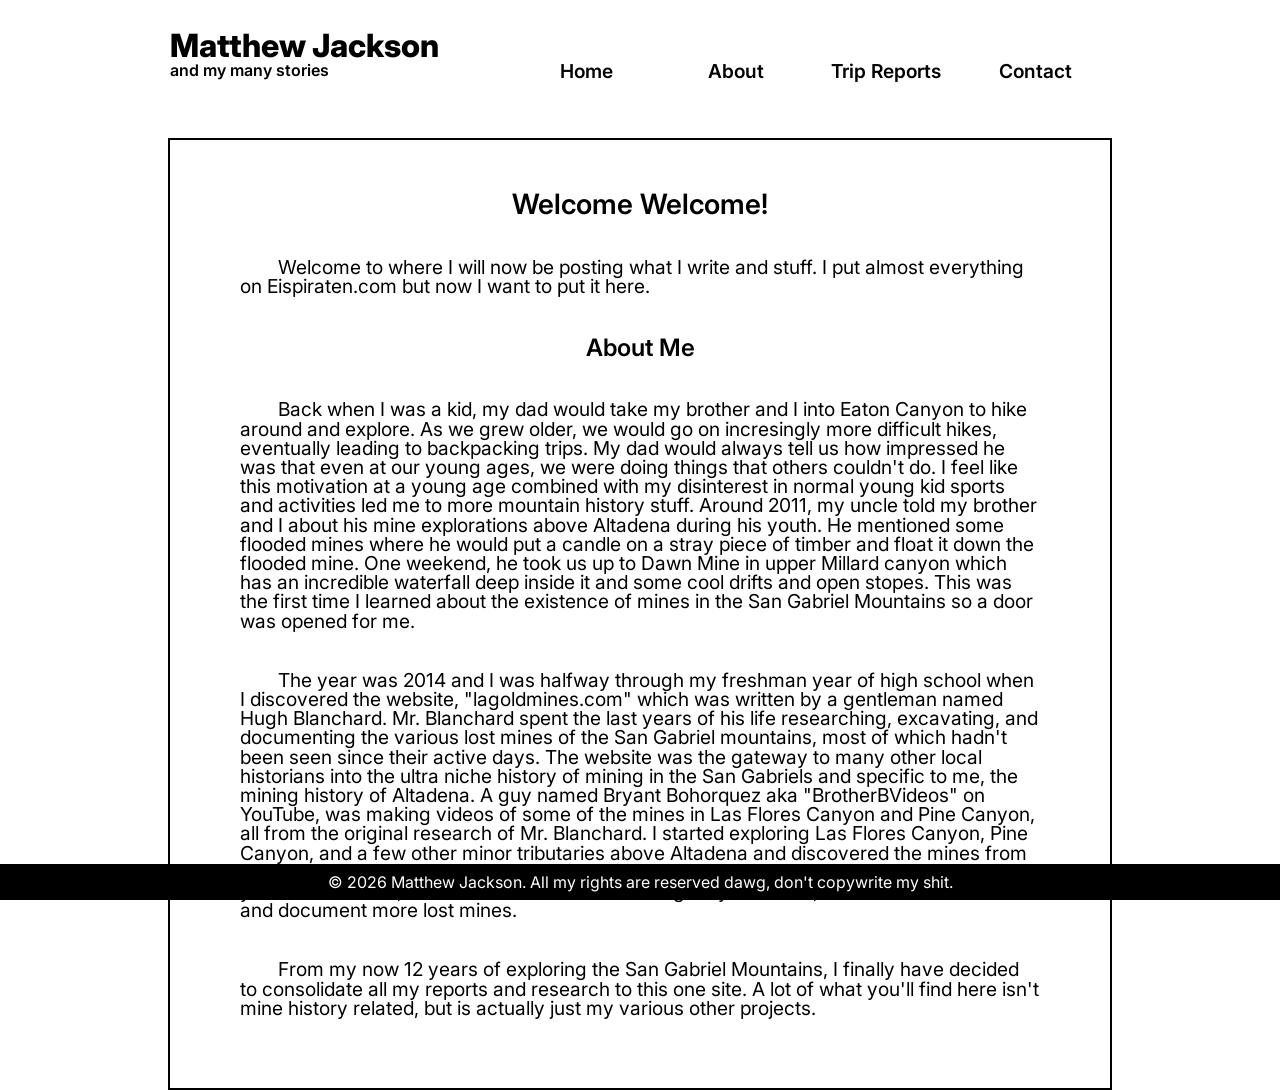
<file: index.html>
<!DOCTYPE html>
<html lang="en">
  <head>
    <script>
      window.dataLayer = window.dataLayer || [];
      function gtag(){dataLayer.push(arguments);}
      gtag('js', new Date());

      gtag('config', 'G-TF7VLJ75JT');
    </script>
    <meta charset="UTF-8" />
    <meta name="viewport" content="width=device-width, initial-scale=1.0" />
    <title>Matthew Jackson and my many stories</title>
    <link rel="stylesheet" href="css/style.css" />
    <script defer src="js/scripts.js"></script>
  </head>
  <body>
    <header>
      <h1>
        <a href="index.html">Matthew Jackson</a>
      </h1>
      <p>
        and my many stories
      </p>
      <nav>
        <div class="container" id="bars">
          <div class="bar1"></div>
          <div class="bar2"></div>
          <div class="bar3"></div>
        </div>
        <ul id="Menu">
          <li><a class="nav-items" href="index.html">Home</a></li>
          <li><a class="nav-items" href="index.html#about">About</a></li>
          <li><a class="nav-items" href="tripreports.html">Trip Reports</a></li>
          <li><a class="nav-items" href="index.html#">Contact</a></li>
        </ul>
      </nav>
    </header>

    <main>
      <h2>
        Welcome Welcome!
      </h2>
      <p>
        Welcome to where I will now be posting what I write and stuff. I put almost everything on Eispiraten.com but now I want to put it here.
      </p>
      <section id="about">
        <h3>
          About Me
        </h3>
        <p>
          Back when I was a kid, my dad would take my brother and I into Eaton Canyon to hike around and explore. As we grew older, we would go on incresingly more difficult hikes, eventually 
          leading to backpacking trips. My dad would always tell us how impressed he was that even at our young ages, we were doing things that others couldn't do. 
          I feel like this motivation at a young age combined with my disinterest in normal young kid sports and activities led me to more mountain history stuff. Around 2011, my uncle told my brother and I about his mine explorations above Altadena during his youth.
          He mentioned some flooded mines where he would put a candle on a stray piece of timber and float it down the flooded mine. One weekend, he took us up to Dawn Mine in upper Millard canyon which has an incredible waterfall deep inside it and some cool drifts and open stopes. This was the first time I learned about 
          the existence of mines in the San Gabriel Mountains so a door was opened for me.
        </p>
        <p>
          The year was 2014 and I was halfway through my freshman year of high school when I discovered the website, "lagoldmines.com" which was written by a gentleman named Hugh Blanchard. Mr. Blanchard spent the last years of his life researching, excavating, and documenting the various lost mines of the San Gabriel mountains, most of which hadn't been seen since their active days.
          The website was the gateway to many other local historians into the ultra niche history of mining in the San Gabriels and specific to me, the mining history of Altadena. A guy named Bryant Bohorquez aka "BrotherBVideos" on YouTube, was making videos of some of the mines in Las Flores Canyon and Pine Canyon, all from the original research of Mr. Blanchard. 
          I started exploring Las Flores Canyon, Pine Canyon, and a few other minor tributaries above Altadena and discovered the mines from the blog posts, as well as new ones that I excavated!
          Between the forum Eispiraten, some youtube channels, and other friends I made through my research, I was able to excavate and document more
          lost mines.
        </p>
        <p>
          From my now 12 years of exploring the San Gabriel Mountains, I finally have decided to consolidate all my reports and research to this one site. A lot of what you'll find here isn't mine history related, but is actually just my various other projects.
        </p>
      </section>
    </main>
    <footer id="short-footer">
      <p>&copy; 2026 Matthew Jackson. All my rights are reserved dawg, don't copywrite my shit.</p>
    </footer>
  </body>
</html>
</file>
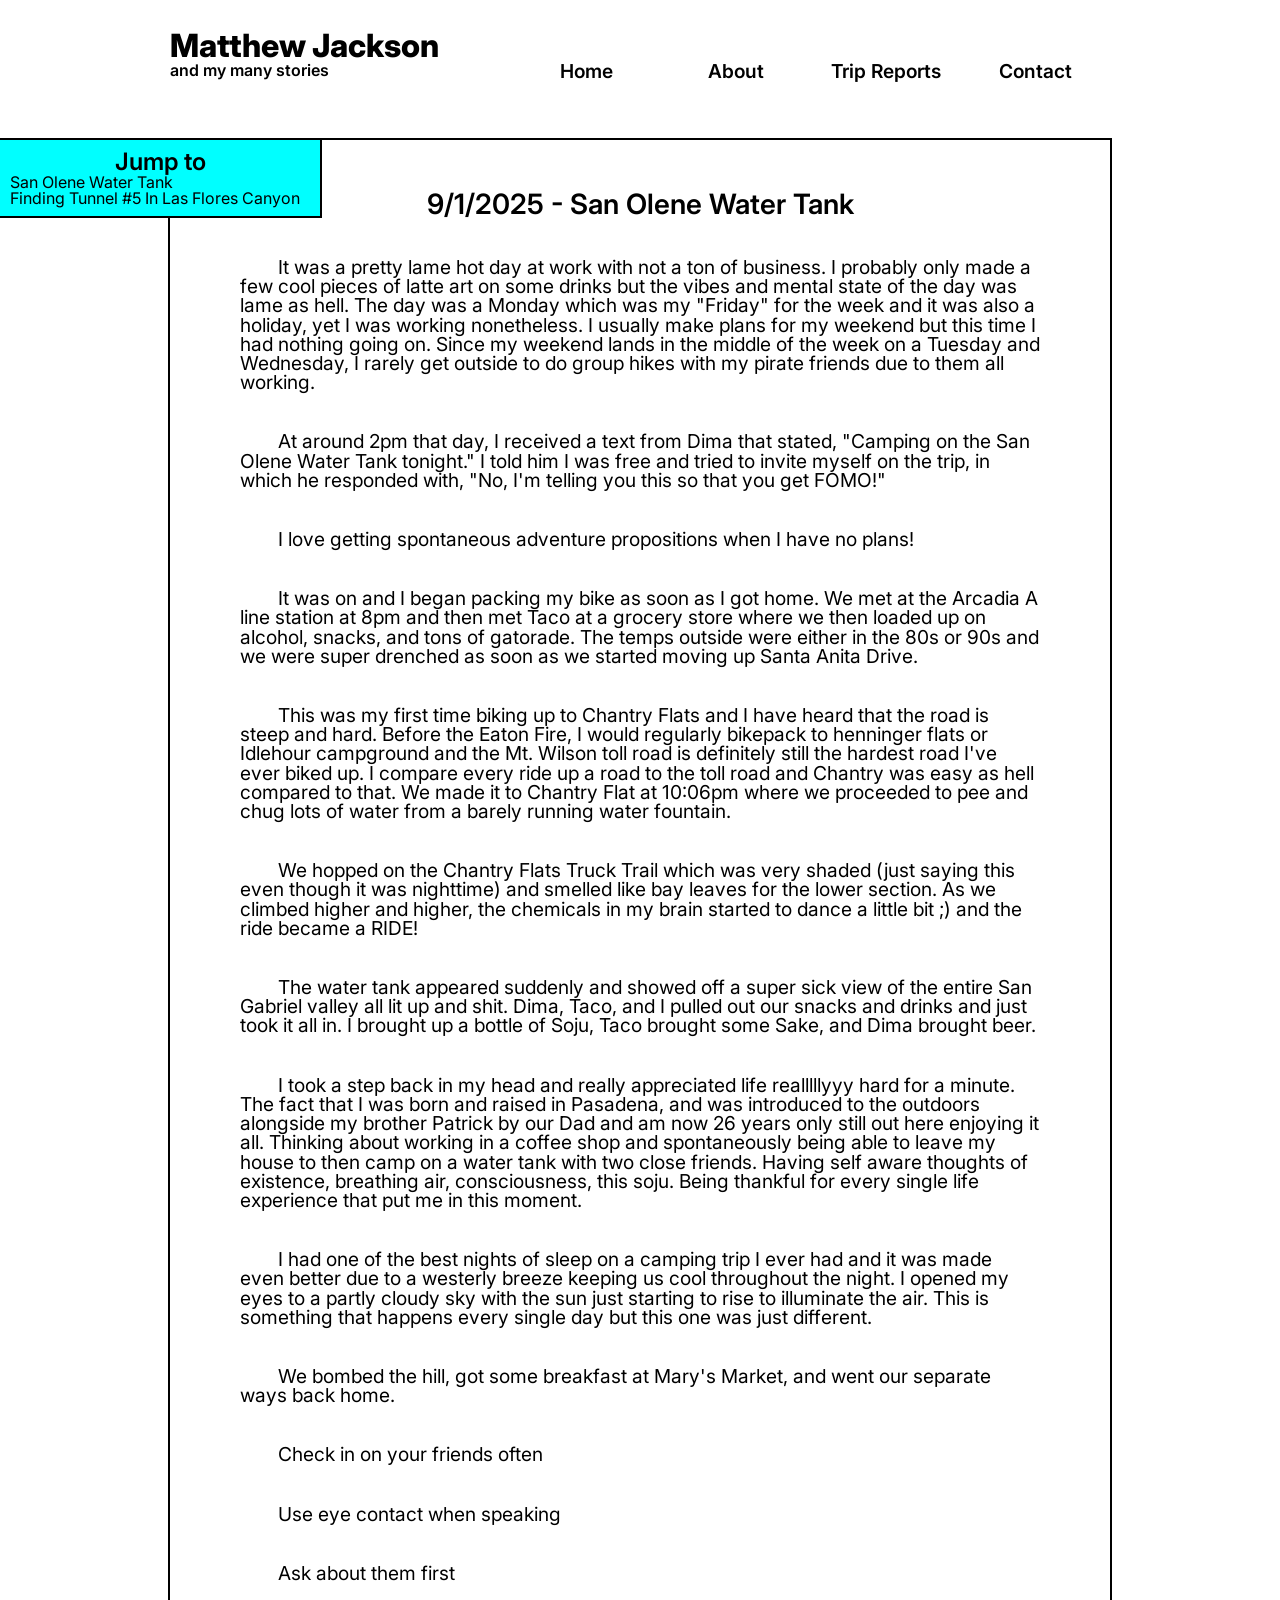
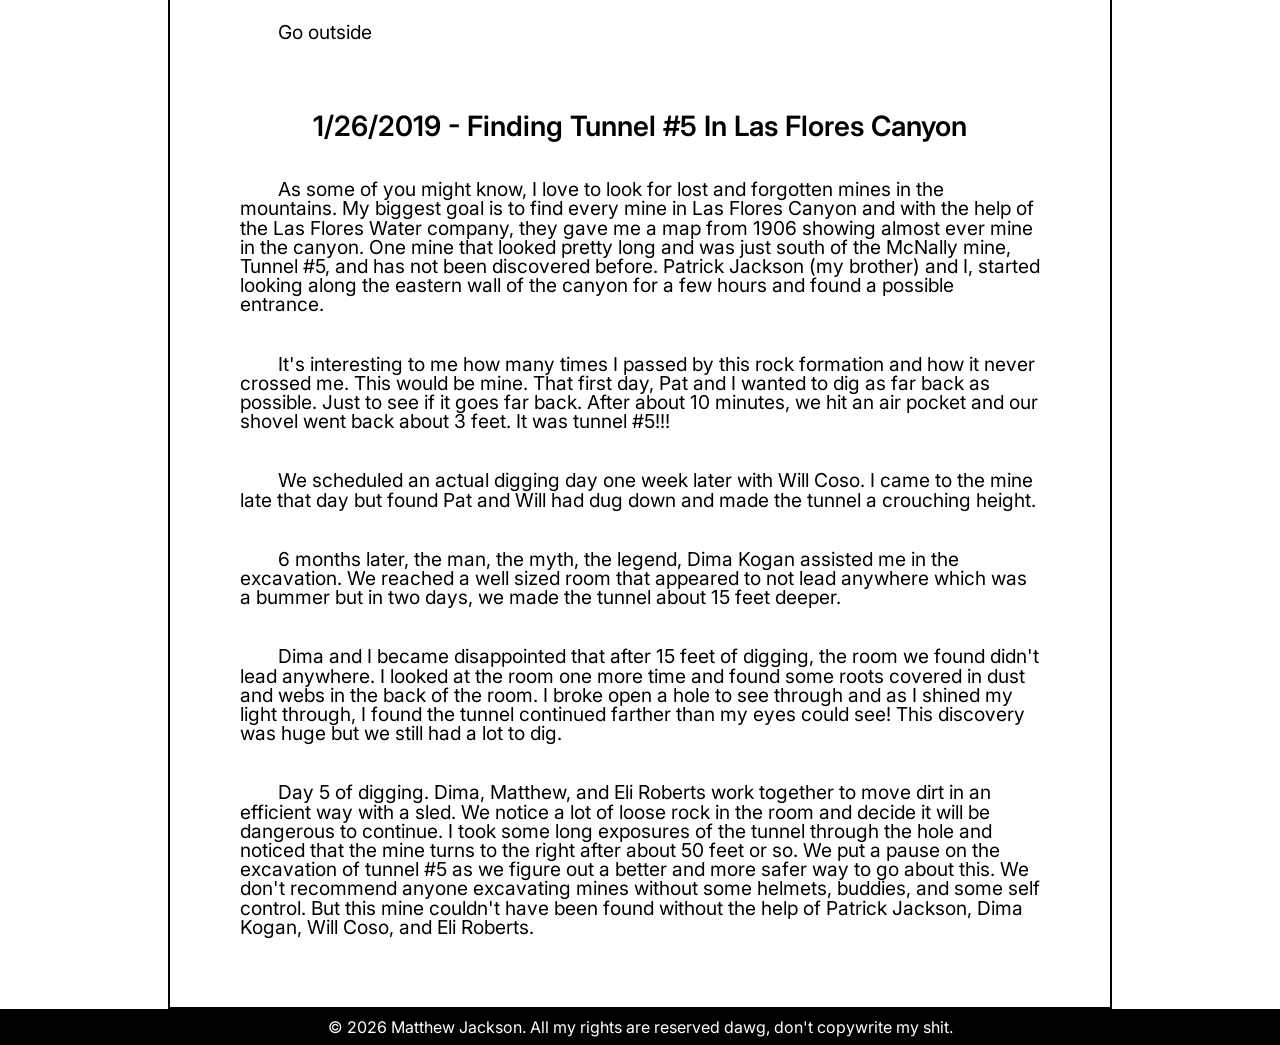
<file: tripreports.html>
<!DOCTYPE html>
<html lang="en">
  <head>
    <script>
      window.dataLayer = window.dataLayer || [];
      function gtag(){dataLayer.push(arguments);}
      gtag('js', new Date());

      gtag('config', 'G-TF7VLJ75JT');
    </script>
    <meta charset="UTF-8" />
    <meta name="viewport" content="width=device-width, initial-scale=1.0" />
    <title>Matthew Jackson and my many stories</title>
    <link rel="stylesheet" href="css/style.css" />
  </head>
  <body>
    <header>
      <h1>
        <a href="index.html">Matthew Jackson</a>
      </h1>
      <p>
        and my many stories
      </p>
      <nav>
        <div class="container" id="bars">
          <div class="bar1"></div>
          <div class="bar2"></div>
          <div class="bar3"></div>
        </div>
        <ul id="Menu">
          <li><a class="nav-items" href="index.html">Home</a></li>
          <li><a class="nav-items" href="index.html#about">About</a></li>
          <li><a class="nav-items" href="tripreports.html">Trip Reports</a></li>
          <li><a class="nav-items" href="index.html#">Contact</a></li>
        </ul>
      </nav>
    </header>
    <aside class="scroll-nav" aria-label="Page sections">
      <h3>Jump to</h3>
      <a href="#san-olene-water-tank" class="active"><h4>San Olene Water Tank</h4></a>
      <a href="#finding-tunnel-5" class="active"><h4>Finding Tunnel #5 In Las Flores Canyon</h4></a>
    </aside>

    <main>
      <section id="san-olene-water-tank" class="article-section">
        <h2>9/1/2025 - San Olene Water Tank</h2>      
        <p>It was a pretty lame hot day at work with not a ton of business. I probably only made a few cool pieces of latte art on some drinks but the vibes and mental state of the day was lame as hell. The day was a Monday which was my "Friday" for the week and it was also a holiday, yet I was working nonetheless. I usually make plans for my weekend but this time I had nothing going on. Since my weekend lands in the middle of the week on a Tuesday and Wednesday, I rarely get outside to do group hikes with my pirate friends due to them all working.</p>
        <p>At around 2pm that day, I received a text from Dima that stated, "Camping on the San Olene Water Tank tonight." I told him I was free and tried to invite myself on the trip, in which he responded with, "No, I'm telling you this so that you get FOMO!"</p>
        <p><em>I love getting spontaneous adventure propositions when I have no plans!</em></p>
        <p>It was on and I began packing my bike as soon as I got home. We met at the Arcadia A line station at 8pm and then met Taco at a grocery store where we then loaded up on alcohol, snacks, and tons of gatorade. The temps outside were either in the 80s or 90s and we were super drenched as soon as we started moving up Santa Anita Drive.</p>

        <p>This was my first time biking up to Chantry Flats and I have heard that the road is steep and hard. Before the Eaton Fire, I would regularly bikepack to henninger flats or Idlehour campground and the Mt. Wilson toll road is definitely still the hardest road I've ever biked up. I compare every ride up a road to the toll road and Chantry was easy as hell compared to that. We made it to Chantry Flat at 10:06pm where we proceeded to pee and chug lots of water from a barely running water fountain.</p>
        <p>We hopped on the Chantry Flats Truck Trail which was very shaded (just saying this even though it was nighttime) and smelled like bay leaves for the lower section. As we climbed higher and higher, the chemicals in my brain started to dance a little bit ;) and the ride became a RIDE!</p>
      
        <p>The water tank appeared suddenly and showed off a super sick view of the entire San Gabriel valley all lit up and shit. Dima, Taco, and I pulled out our snacks and drinks and just took it all in. I brought up a bottle of Soju, Taco brought some Sake, and Dima brought beer.</p>

        <p><em>I took a step back in my head and really appreciated life realllllyyy hard for a minute. The fact that I was born and raised in Pasadena, and was introduced to the outdoors alongside my brother Patrick by our Dad and am now 26 years only still out here enjoying it all. Thinking about working in a coffee shop and spontaneously being able to leave my house to then camp on a water tank with two close friends. Having self aware thoughts of existence, breathing air, consciousness, this soju. Being thankful for every single life experience that put me in this moment.</em></p>
        <p>I had one of the best nights of sleep on a camping trip I ever had and it was made even better due to a westerly breeze keeping us cool throughout the night. I opened my eyes to a partly cloudy sky with the sun just starting to rise to illuminate the air. This is something that happens every single day but this one was just different.</p>

        <p>We bombed the hill, got some breakfast at Mary's Market, and went our separate ways back home.</p>
        <!-- Center and bold below -->
        <p>Check in on your friends often</p>
        <p>Use eye contact when speaking</p>
        <p>Ask about them first</p>
        <p>Go outside</p>
      </section>

      <section id="finding-tunnel-5" class="article-section">
        <h2>1/26/2019 - Finding Tunnel #5 In Las Flores Canyon</h2>
        <p>As some of you might know, I love to look for lost and forgotten mines in the mountains. 
          My biggest goal is to find every mine in Las Flores Canyon and with the help of the 
          Las Flores Water company, they gave me a map from 1906 showing almost ever mine in the canyon. 
          One mine that looked pretty long and was just south of the McNally mine, 
          Tunnel #5, and has not been discovered before. 
          Patrick Jackson (my brother) and I, started looking along the eastern wall of the canyon for a 
          few hours and found a possible entrance.
        </p>
        <p>
        It's interesting to me how many times I passed by this rock formation and how it never crossed me. This would be mine. That first day, Pat and I wanted to dig as far back as possible. Just to see if it goes far back. After about 10 minutes, we hit an air pocket and our shovel went back about 3 feet. It was tunnel #5!!!
        </p>
        <P>
          We scheduled an actual digging day one week later with Will Coso.
        I came to the mine late that day but found Pat and Will had dug down and made the tunnel a crouching height.
        </P>
        <p>
          6 months later, the man, the myth, the legend, Dima Kogan assisted me in the excavation. We reached a well sized room that appeared to not lead anywhere which was a bummer but in two days, we made the tunnel about 15 feet deeper.
        </p>
        <p>
          Dima and I became disappointed that after 15 feet of digging, the room we found didn't lead anywhere. I looked at the room one more time and found some roots covered in dust and webs in the back of the room. I broke open a hole to see through and as I shined my light through, I found the tunnel continued farther than my eyes could see! This discovery was huge but we still had a lot to dig.
        </p>
        <p>
          Day 5 of digging. Dima, Matthew, and Eli Roberts work together to move dirt in an efficient way with a sled. We notice a lot of loose rock in the room and decide it will be dangerous to continue. I took some long exposures of the tunnel through the hole and noticed that the mine turns to the right after about 50 feet or so. We put a pause on the excavation of tunnel #5 as we figure out a better and more safer way to go about this. We don't recommend anyone excavating mines without some helmets, buddies, and some self control. But this mine couldn't have been found without the help of Patrick Jackson, Dima Kogan, Will Coso, and Eli Roberts.
        </p>
      </section>
    </main>
  </body>
  <footer>
    <p>&copy; 2026 Matthew Jackson. All my rights are reserved dawg, don't copywrite my shit.</p>
  </footer>
  <!-- <script>
    const scrollNav = document.querySelector('.scroll-nav');
    const sections = Array.from(document.querySelectorAll('.article-section'));
    const links = Array.from(document.querySelectorAll('.scroll-nav a'));

    const setActiveLink = () => {
      const scrollPosition = window.scrollY + 140;
      let currentId = sections[0]?.id || '';

      sections.forEach((section) => {
        if (section.offsetTop <= scrollPosition) {
          currentId = section.id;
        }
      });

      links.forEach((link) => {
        const isActive = link.getAttribute('href') === `#${currentId}`;
        link.classList.toggle('active', isActive);
      });
    };

    window.addEventListener('scroll', () => {
      setActiveLink();
    });

    window.addEventListener('load', setActiveLink);
  </script> -->
</html>
</file>
<file: css/style.css>
/*************** FONTS ***************/
@import url('https://fonts.googleapis.com/css2?family=Inter:ital,opsz,wght@0,14..32,100..900;1,14..32,100..900&display=swap');

/*************** CSS RESET ***************/
html, body, div, span, applet, object, iframe,
h1, h2, h3, h4, h5, h6, p, blockquote, pre,
a, abbr, acronym, address, big, cite, code,
del, dfn, em, img, ins, kbd, q, s, samp,
small, strike, strong, sub, sup, tt, var,
b, u, i, center,
dl, dt, dd, ol, ul, li,
fieldset, form, label, legend,
table, caption, tbody, tfoot, thead, tr, th, td,
article, aside, canvas, details, embed, 
figure, figcaption, footer, header, hgroup, 
menu, nav, output, ruby, section, summary,
time, mark, audio, video {
	margin: 0;
	padding: 0;
	border: 0;
	font-size: 100%;
	font: inherit;
	vertical-align: baseline;
}
/* HTML5 display-role reset for older browsers */
article, aside, details, figcaption, figure, 
footer, header, hgroup, menu, nav, section {
	display: block;
}
body {
	line-height: 1;
}
ol, ul {
	list-style: none;
}
blockquote, q {
	quotes: none;
}
blockquote:before, blockquote:after,
q:before, q:after {
	content: '';
	content: none;
}
table {
	border-collapse: collapse;
	border-spacing: 0;
}

/*************** Base Font ***************/
html{
    font-family: "Inter", sans-serif;
}

main{
    width: 85%;
    max-width: 400px;
    margin: auto;
    border: 2px solid black;
}

header{
    width: 85%;
    margin: auto auto 20px auto;
    max-width: 400px;
}

h1{
    font-weight: 800;
    font-size: 2em;
    margin-top: 20px;
}

h1 a{
    text-decoration: none;
    color: black;
}

header p{
    font-weight: 600;
}

h2{
    text-align: center;
    font-size: 1.5em;
    font-weight: 600;
    margin-top: 20px;
}

nav{
    z-index: 2;
}

.bar1, .bar2, .bar3 {
    width: 35px;
    height: 5px;
    background-color: black;
    margin: 6px 0;
    transition: 0.4s;
    border-radius: 5px;
    margin: 2.8px 0px;
}

.change .bar1{
    -webkit-transform: rotate(-45deg) translate(-7px, 7px);
    transform: rotate(-45deg) translate(-7px, 7px);
}

.change .bar2{
    opacity: 0;
}

.change .bar3{
    -webkit-transform: rotate(45deg) translate(-7px, -8px);
    transform: rotate(45deg) translate(-7px, -8px);
}

#bars{
    position: absolute;
    right: 20px;
    top: 20px;
    display: flex;
    flex-direction: column;
    align-items:end;
    z-index: 2;
    margin: auto;
}

#Menu{
    display: none;
    /* position: absolute; */
    height: 100vh;
    width: 100vw;
    left: 0;
    top: 59px;
    z-index: 1;
    background-color: white;
}

#Menu li{
    width: 85%;
    margin: 0px auto 10px auto;
    max-width: 490px;
}

#Menu>li:first-child{
    margin-top: 20px;
}

#Menu li a{
    text-decoration: none;
    font-family: "Inter", sans-serif;
    color: black;
    font-size: 1.3rem;
    font-weight: 600;
}

main p{
    text-indent: 1em;
    font-size: 1em;
    margin:  20px;
}

h3{
    font-size: 1.2em;
    text-align: center;
    font-weight: 600;
}

footer{
    position: relative;
    bottom: 0;
    text-align: center;
    background-color: black;
    width: 100%;
    margin: 0px auto;
    padding: 10px 0px;
}

footer p{
    color: white;
}

.scroll-nav{
    position: fixed;
    background-color: aqua;
    float: left;
    padding: 10px;
    border-top: 2px black solid;
    border-right: 2px black solid;
    border-bottom: 2px black solid;
    width: 50%;
    max-width: 300px;
}

.scroll-nav a{
    text-decoration: none;
}

.scroll-nav h4{
    color: black;
}

/*************** Small Screen ***************/
@media screen and (min-width: 750px) {

    #bars{
        display: none;
    }

    header{
        display: grid;
        grid-template-columns: 1fr 1.75fr;
        grid-template-rows: 1fr 0.5fr;
        width: 80%;
        max-width: 940px;
        margin-bottom: 0;
    }

    #Menu{
        display: flex;
        justify-content: center;
        height: auto;
        width: auto;
        text-align: center;
        margin: 0;
    }

    nav{
        grid-column: 2/3;
        grid-row: 2/3;
    }

    #Menu li{
        margin: 0;
    }

    #Menu>li:first-child{
        margin: 0;
    }

    #Menu li a{
        font-size: 1em;
        font-weight: 600;
        
    }

    h1{
        grid-column: 1/2;
        grid-row: 1/2;
    }

    p{
        grid-column: 1/2;
        grid-row: 2/3;
    }

    main{
        width: 80%;
        max-width: 940px;
    }

    footer{
        position:relative;
    }

    #short-footer{
        position: absolute;
        bottom: 0;
    }
}

/*************** Large Screens ***************/
@media screen and (min-width: 966px) {
    header{
        margin: 10px auto 50px auto;
    }

    h2{
        margin-top: 50px;
        font-size: 1.75em;
    }

    #Menu li a{
        font-size: 1.2em;
    }

    h3{
        font-size: 1.5em;
    }

    main p{
        text-indent: 2em;
        font-size: 1.2em;
        margin: 40px 70px;
    }

    main p:last-child{
        margin-bottom: 70px;
    }
}
</file>
